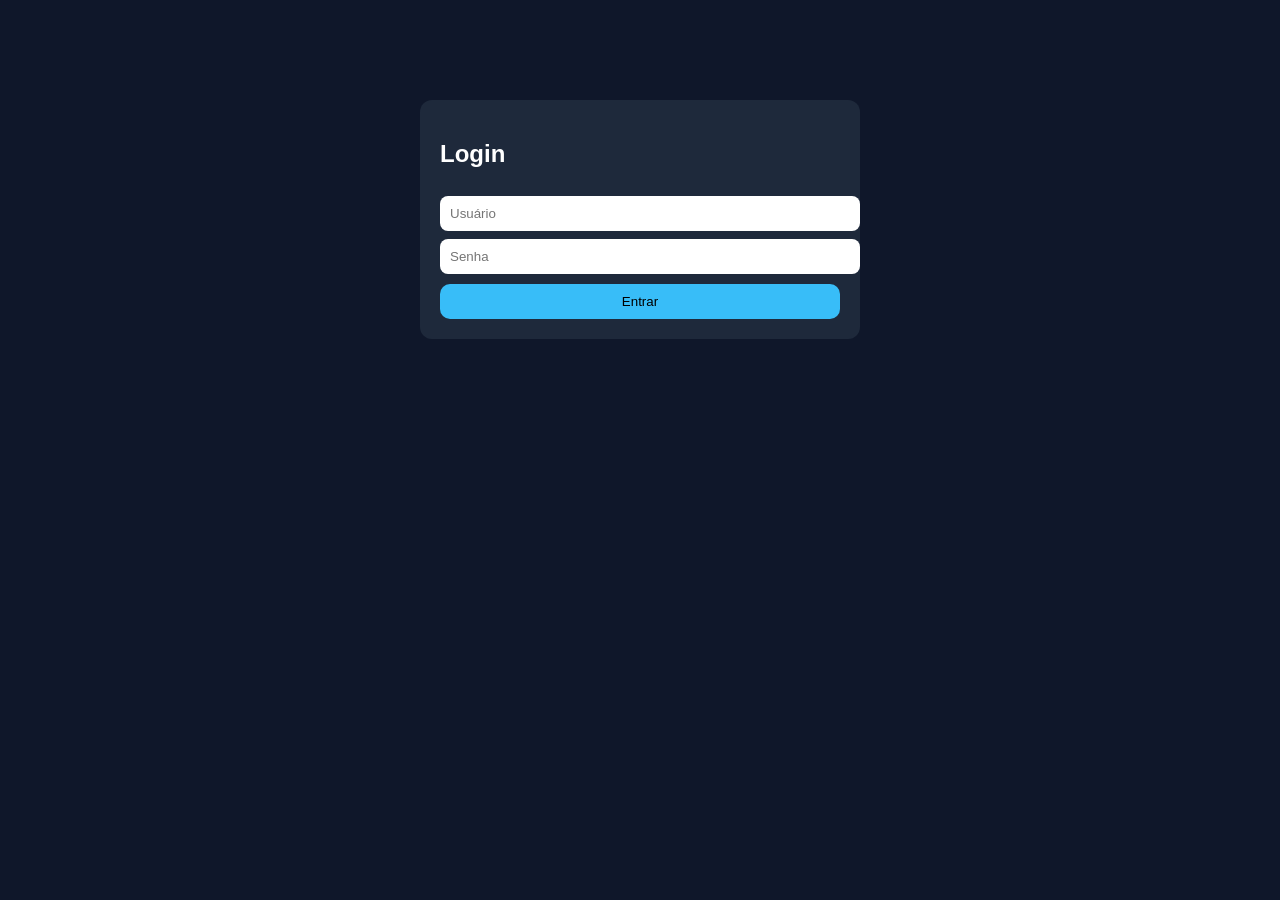
<file: index.html>
<!DOCTYPE html>
<html>
<head>
<title>Login</title>
<link rel="stylesheet" href="style.css">
</head>
<body>
<div class="card" style="max-width:400px;margin:100px auto">
<h2>Login</h2>
<input id="user" placeholder="Usuário">
<input id="pass" type="password" placeholder="Senha">
<button onclick="login()">Entrar</button>
</div>
<script>
function login(){
 if(user.value==='admin' && pass.value==='1234'){
  location='dashboard.html'
 } else alert('Login inválido')
}
</script>
</body>
</html>
</file>
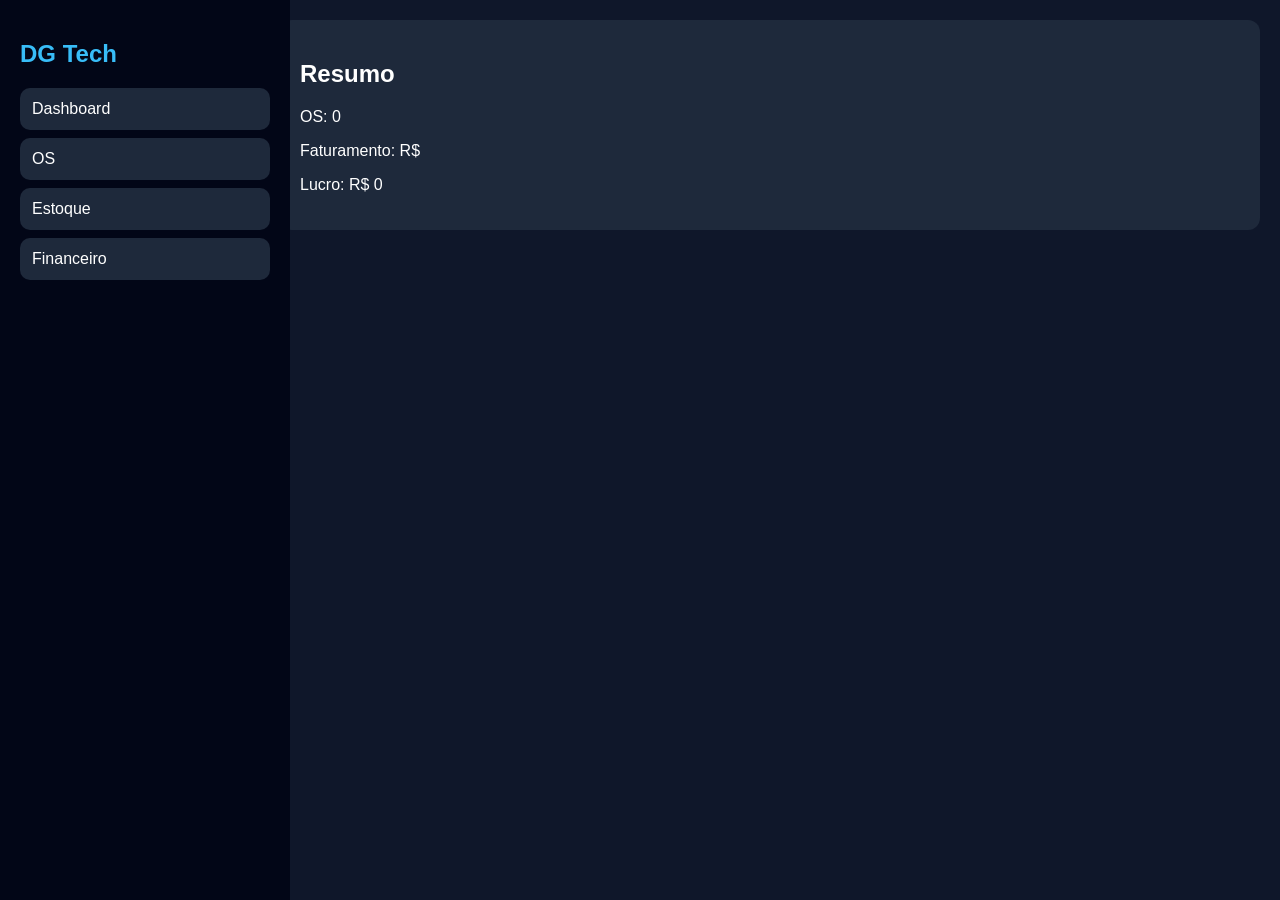
<file: dashboard.html>
<!DOCTYPE html>
<html>
<head>
<title>Dashboard</title>
<link rel="stylesheet" href="style.css">
</head>
<body>
<div class="sidebar">
<h2>DG Tech</h2>
<a href="dashboard.html">Dashboard</a>
<a href="os.html">OS</a>
<a href="estoque.html">Estoque</a>
<a href="financeiro.html">Financeiro</a>
</div>
<div class="main">
<div class="card">
<h2>Resumo</h2>
<p>OS: <span id="os"></span></p>
<p>Faturamento: R$ <span id="fat"></span></p>
<p>Lucro: R$ <span id="lucro"></span></p>
</div>
</div>
<script>
let s=JSON.parse(localStorage.servicos||'[]')
let fat=0,l=0
s.forEach(e=>{fat+=e.valor;l+=e.lucro})
os.innerText=s.length
fat.innerText=fat
lucro.innerText=l
</script>
</body>
</html>
</file>
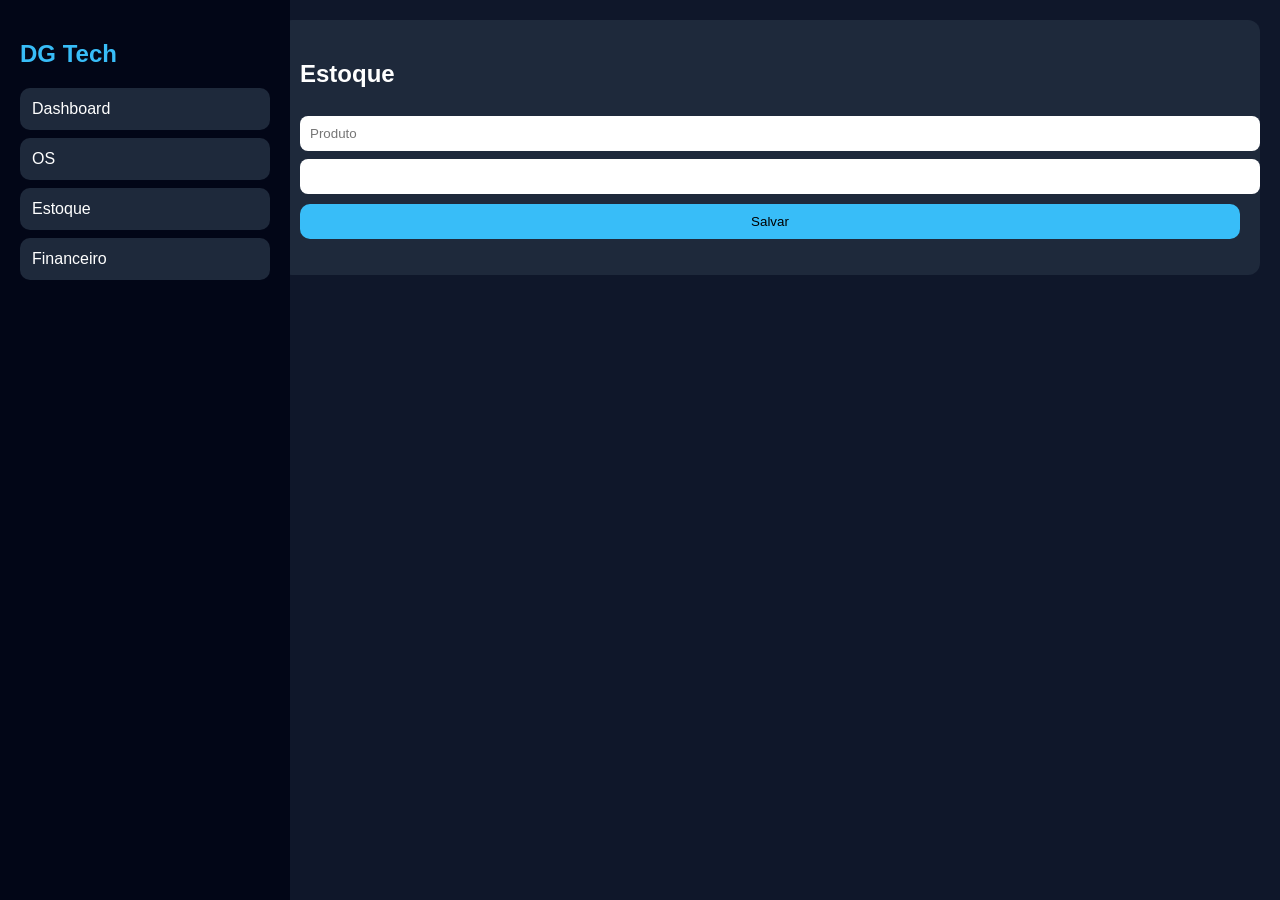
<file: estoque.html>
<!DOCTYPE html>
<html>
<head>
<title>Estoque</title>
<link rel="stylesheet" href="style.css">
</head>
<body>
<div class="sidebar">
<h2>DG Tech</h2>
<a href="dashboard.html">Dashboard</a>
<a href="os.html">OS</a>
<a href="estoque.html">Estoque</a>
<a href="financeiro.html">Financeiro</a>
</div>
<div class="main">
<div class="card">
<h2>Estoque</h2>
<input id="p" placeholder="Produto">
<input id="q" type="number">
<button onclick="add()">Salvar</button>
<ul id="l"></ul>
</div>
</div>
<script>
let e=JSON.parse(localStorage.estoque||'[]')
function add(){
 e.push({p:p.value,q:q.value})
 localStorage.estoque=JSON.stringify(e)
 render()
}
function render(){
 l.innerHTML=''
 e.forEach(i=>l.innerHTML+=`<li>${i.p} (${i.q})</li>`)
}
render()
</script>
</body>
</html>
</file>
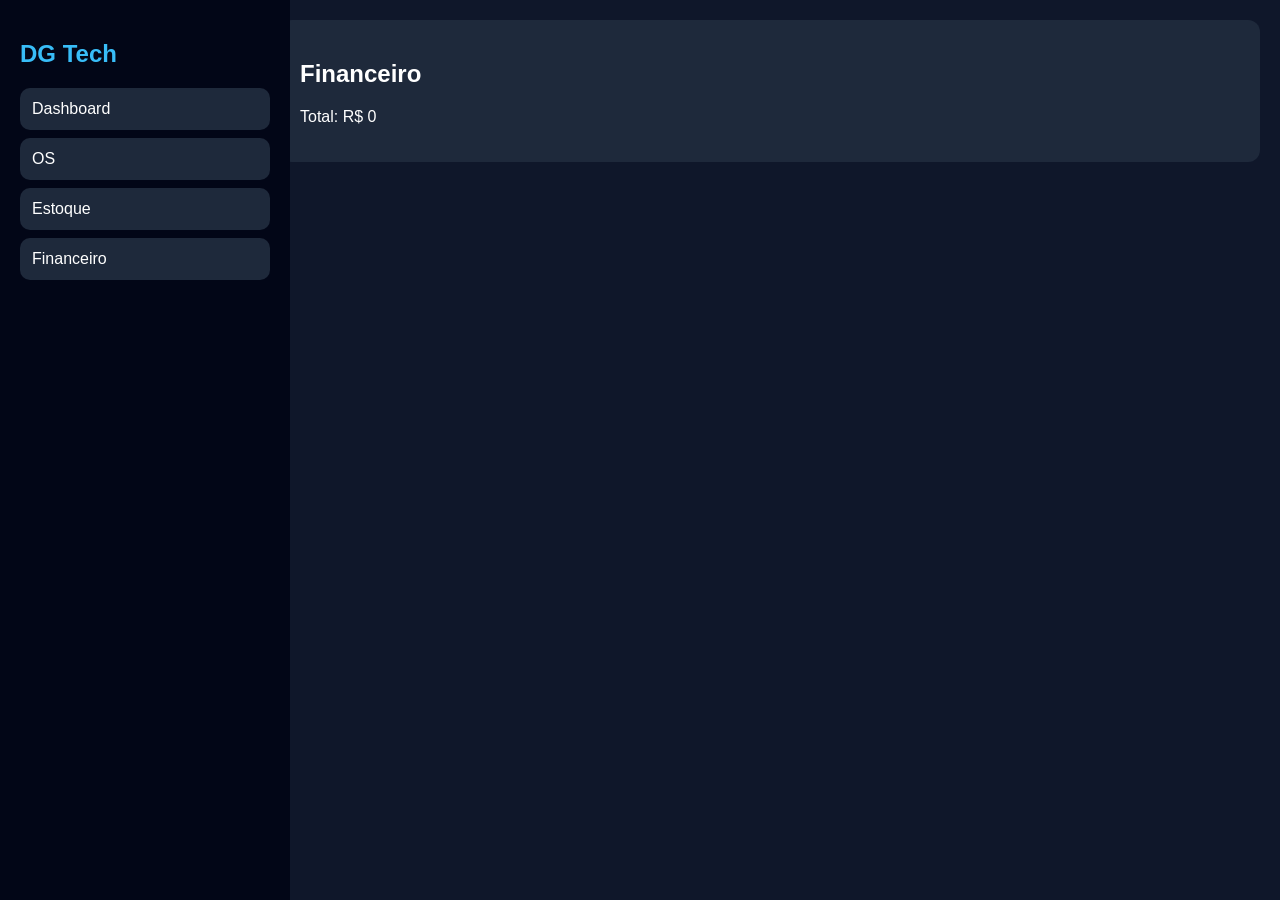
<file: financeiro.html>
<!DOCTYPE html>
<html>
<head>
<title>Financeiro</title>
<link rel="stylesheet" href="style.css">
</head>
<body>
<div class="sidebar">
<h2>DG Tech</h2>
<a href="dashboard.html">Dashboard</a>
<a href="os.html">OS</a>
<a href="estoque.html">Estoque</a>
<a href="financeiro.html">Financeiro</a>
</div>
<div class="main">
<div class="card">
<h2>Financeiro</h2>
<p id="r"></p>
</div>
</div>
<script>
let s=JSON.parse(localStorage.servicos||'[]')
let total=0
s.forEach(e=>total+=e.valor)
r.innerText="Total: R$ "+total
</script>
</body>
</html>
</file>
<file: style.css>
body{margin:0;font-family:Poppins,Arial;background:#0f172a;color:#fff}
.sidebar{width:250px;height:100vh;position:fixed;background:#020617;padding:20px}
.sidebar h2{color:#38bdf8}
.sidebar a{display:block;margin:8px 0;padding:12px;background:#1e293b;color:#fff;text-decoration:none;border-radius:10px}
.sidebar a:hover{background:#38bdf8;color:#000}
.main{margin-left:260px;padding:20px}
.card{background:#1e293b;padding:20px;border-radius:12px;margin-bottom:20px}
input,select{width:100%;padding:10px;margin-top:8px;border:none;border-radius:8px}
button{margin-top:10px;padding:10px;width:100%;border:none;border-radius:10px;background:#38bdf8;color:#000;cursor:pointer}
table{width:100%;margin-top:15px;border-collapse:collapse}
td,th{padding:10px;border-bottom:1px solid #334155}
</file>
